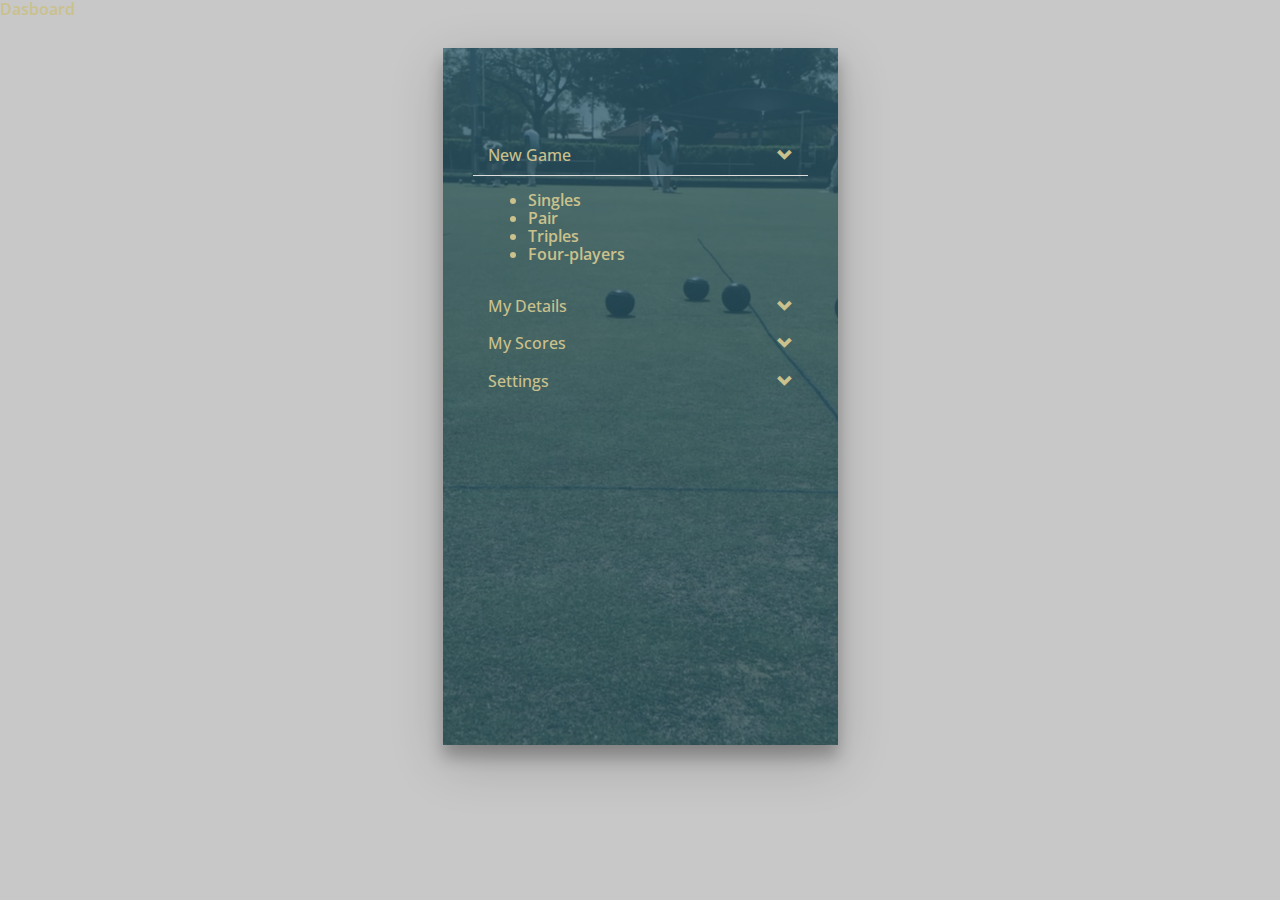
<file: api/User/dashboard.html>
<!DOCTYPE html>
<!--[if lt IE 7]>      <html class="no-js lt-ie9 lt-ie8 lt-ie7"> <![endif]-->
<!--[if IE 7]>         <html class="no-js lt-ie9 lt-ie8"> <![endif]-->
<!--[if IE 8]>         <html class="no-js lt-ie9"> <![endif]-->
<!--[if gt IE 8]><!-->
<html class="no-js">
<!--<![endif]-->
<head>
<meta charset="utf-8">
<meta http-equiv="X-UA-Compatible" content="IE=edge,chrome=1">
<title>Dashboard</title>
<meta name="description" content="">
<meta name="viewport" content="width=device-width">
<link rel="stylesheet" href="https://stackpath.bootstrapcdn.com/bootstrap/3.3.6/css/bootstrap.min.css">
<link rel="stylesheet" href="https://maxcdn.bootstrapcdn.com/font-awesome/4.4.0/css/font-awesome.min.css">
<link rel='stylesheet prefetch' href='https://fonts.googleapis.com/css?family=Open+Sans:600'>
<link rel="stylesheet" href="../../assets/css/style.css">
<script src="https://ajax.googleapis.com/ajax/libs/jquery/1.12.0/jquery.min.js"></script>
<script type="text/javascript" src="https://maxcdn.bootstrapcdn.com/bootstrap/3.3.6/js/bootstrap.min.js"></script>


</head>
<!-- NAVBAR
================================================== -->

<header>
  <div class="dsb-header">
    <nav>Dasboard</nav>
  </div>
</header>
<body>


<div class="login-wrap">
<div class="login-html">  
<article class="panel-group bs-accordion" id="accordion" role="tablist" aria-multiselectable="true">
      <section class="panel-lb">
        <div class="panel-heading" role="tab" id="headingOne">
          <h4 class="panel-title">
            <a role="button" data-toggle="collapse" data-parent="#accordion" href="#collapseOne" aria-expanded="true" aria-controls="collapseOne">
              New Game
              <span class="glyphicon glyphicon-chevron-down pull-right" aria-hidden="true"></span>
            </a>
          </h4>
        </div>
        <div id="collapseOne" class="panel-collapse collapse in" role="tabpanel" aria-labelledby="headingOne">
          <div class="panel-body">
            <ul>
              <li><a href="singles.html" aria-describedby="link01-01">Singles</a></li>
              <li><a href="pair.html" aria-describedby="link01-02">Pair</a></li>
              <li><a href="triples.html" aria-describedby="link01-03">Triples</a></li>
              <li><a href="four-players.html" aria-describedby="link01-03">Four-players</a></li>
            </ul>
          </div>
        </div>
      </section>
      <section class="panel-lb">
        <div class="panel-heading" role="tab" id="headingTwo">
          <h4 class="panel-title">
            <a class="collapsed" role="button" data-toggle="collapse" data-parent="#accordion" href="#collapseTwo" aria-expanded="false" aria-controls="collapseTwo">
              My Details
              <span class="glyphicon glyphicon-chevron-down pull-right" aria-hidden="true"></span>
            </a>
          </h4>
        </div>
        <div id="collapseTwo" class="panel-collapse collapse" role="tabpanel" aria-labelledby="headingTwo">
          <div class="panel-body">
            <ul>
              <li><a href="#" id="link02-01">Link 1</a></li>
              <li><a href="#" id="link02-02">Link 2</a></li>
              <li><a href="#" id="link02-03">Link 3</a></li>
            </ul>
          </div>
        </div>
      </section>
      <section class="panel-lb">
        <div class="panel-heading" role="tab" id="headingThree">
          <h4 class="panel-title">
            <a class="collapsed" role="button" data-toggle="collapse" data-parent="#accordion" href="#collapseThree" aria-expanded="false" aria-controls="collapseThree">
              My Scores
              <span class="glyphicon glyphicon-chevron-down pull-right" aria-hidden="true"></span>
            </a>
          </h4>
        </div>
        <div id="collapseThree" class="panel-collapse collapse" role="tabpanel" aria-labelledby="headingThree">
          <div class="panel-body">
            <ul>
              <li><a href="#" id="link03-01">Link 1</a> | <a href="#" aria-describedby="link03-01">View Transcript</a></li>
              <li><a href="#" id="link03-02">Link 2</a> | <a href="#" aria-describedby="link03-02">View Transcript</a></li>
              <li><a href="#" id="link03-03">Link 3</a> | <a href="#" aria-describedby="link03-03">View Transcript</a></li>
            </ul>
          </div>
        </div>
      </section>
      <section class="panel-lb">
        <div class="panel-heading" role="tab" id="headingThree">
          <h4 class="panel-title">
            <a class="collapsed" role="button" data-toggle="collapse" data-parent="#accordion" href="#collapseFour" aria-expanded="false" aria-controls="collapseThree">
              Settings
              <span class="glyphicon glyphicon-chevron-down pull-right" aria-hidden="true"></span>
            </a>
          </h4>
        </div>
        <div id="collapseFour" class="panel-collapse collapse" role="tabpanel" aria-labelledby="headingThree">
          <div class="panel-body">
            <ul>
              <li><a href="#" id="link03-01">Link 1</a> | <a href="#" aria-describedby="link03-01">View Transcript</a></li>
              <li><a href="#" id="link03-02">Link 2</a> | <a href="#" aria-describedby="link03-02">View Transcript</a></li>
              <li><a href="#" id="link03-03">Link 3</a> | <a href="#" aria-describedby="link03-03">View Transcript</a></li>
            </ul>
          </div>
        </div>
      </section>
    </article>
  </div>
</div>
</body>
</html>
</file>
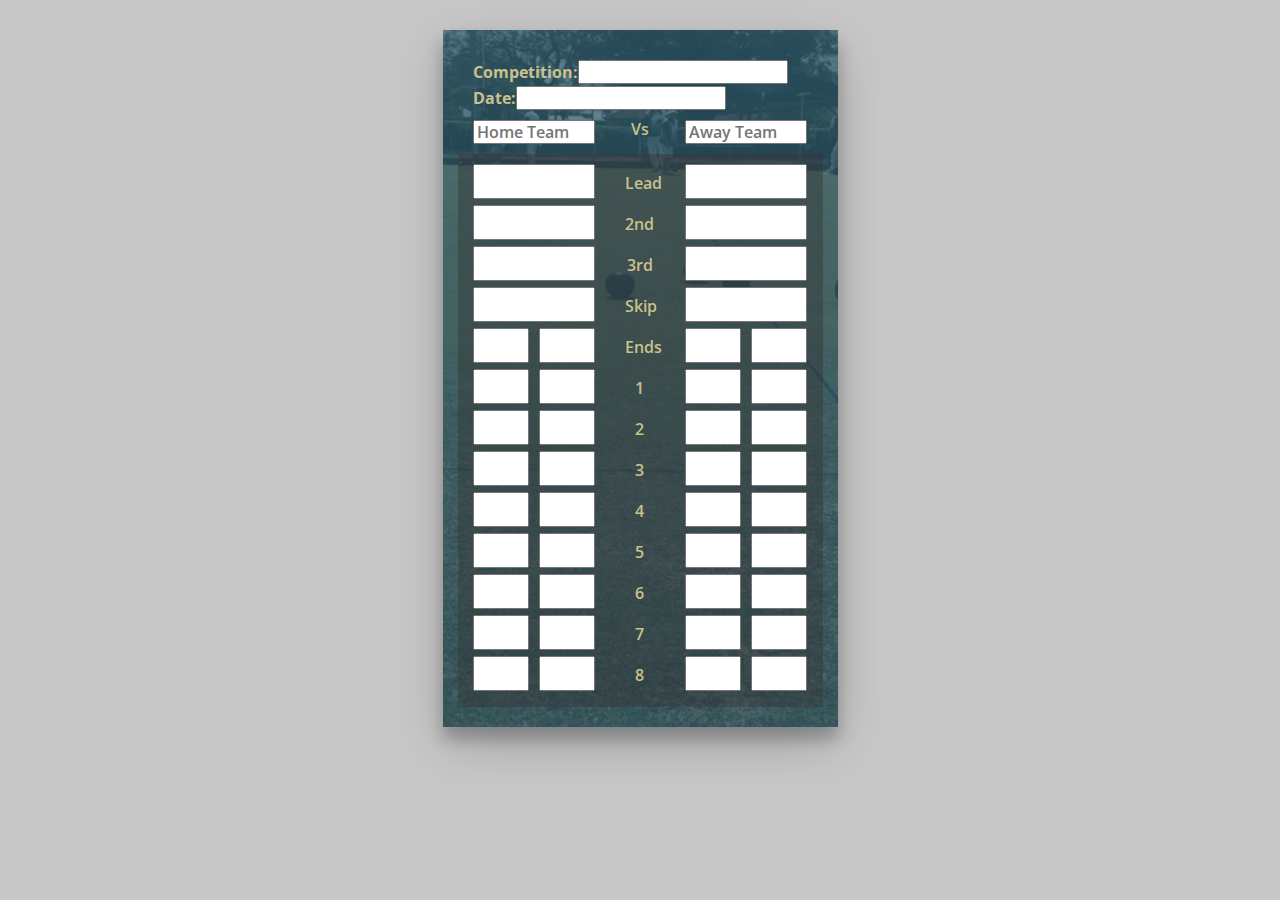
<file: api/User/singles.html>
<!DOCTYPE html>
<!--[if lt IE 7]>      <html class="no-js lt-ie9 lt-ie8 lt-ie7"> <![endif]-->
<!--[if IE 7]>         <html class="no-js lt-ie9 lt-ie8"> <![endif]-->
<!--[if IE 8]>         <html class="no-js lt-ie9"> <![endif]-->
<!--[if gt IE 8]><!-->
<html class="no-js">
<!--<![endif]-->
<head>
<meta charset="utf-8">
<meta http-equiv="X-UA-Compatible" content="IE=edge,chrome=1">
<title>Sigles</title>
<meta name="description" content="">
<meta name="viewport" content="width=device-width">
<link rel="stylesheet" href="https://stackpath.bootstrapcdn.com/bootstrap/3.3.6/css/bootstrap.min.css">
<link rel="stylesheet" href="https://maxcdn.bootstrapcdn.com/font-awesome/4.4.0/css/font-awesome.min.css">
<link rel='stylesheet prefetch' href='https://fonts.googleapis.com/css?family=Open+Sans:600'>
<link rel="stylesheet" href="../../assets/css/style.css">
<script src="https://ajax.googleapis.com/ajax/libs/jquery/1.12.0/jquery.min.js"></script>
<script type="text/javascript" src="https://maxcdn.bootstrapcdn.com/bootstrap/3.3.6/js/bootstrap.min.js"></script>

</head>
<!-- NAVBAR
================================================== -->

<body>

<div class="login-wrap">
<div class="login-html scorecard">


    <header>
      <div class="scorecard-header">
        <div class="hd-lines"><label>Competition:</label><input type="text" name=""></div>
        <div class="hd-lines"><label>Date:</label><input type="text" name=""></div>
        <div class="row">
          <div class="col-xs-5">
            <input type="text" placeholder="Home Team">
          </div>
          <div class="col-xs-2">
            Vs
          </div>
          <div class="col-xs-5">
            <input type="text" placeholder="Away Team">
          </div>
        </div>
      </div>
    </header>
    <div class="score-area">
      <div class="row">
        <div class="col-xs-5">
          <input type="text" name="">
        </div>
        <div class="col-xs-2">
          Lead
        </div>
        <div class="col-xs-5">
          <input type="text" name="">
        </div>
      </div>
      <div class="row">
        <div class="col-xs-5">
          <input type="text" name="">
        </div>
        <div class="col-xs-2">
          2nd
        </div>
        <div class="col-xs-5">
          <input type="text" name="">
        </div>
      </div>
      <div class="row">
        <div class="col-xs-5">
          <input type="text" name="">
        </div>
        <div class="col-xs-2">
          3rd
        </div>
        <div class="col-xs-5">
          <input type="text" name="">
        </div>
      </div>
      <div class="row">
        <div class="col-xs-5">
          <input type="text" name="">
        </div>
        <div class="col-xs-2">
          Skip
        </div>
        <div class="col-xs-5">
          <input type="text" name="">
        </div>
      </div>
      <div class="row">
        <div class="col-xs-5">
          <div class="row">
            <div class="col-xs-6">
              <input type="text" name="">
            </div>
            <div class="col-xs-6">
              <input type="text" name="">
            </div>
          </div>   
        </div>
        <div class="col-xs-2">
          Ends
        </div>
        <div class="col-xs-5">
          <div class="row">
            <div class="col-xs-6">
              <input type="text" name="">
            </div>
            <div class="col-xs-6">
              <input type="text" name="">
            </div>
          </div>
        </div>
      </div>
      <div class="row">
        <div class="col-xs-5">
          <div class="row">
            <div class="col-xs-6">
              <input type="text" name="">
            </div>
            <div class="col-xs-6">
              <input type="text" name="">
            </div>
          </div>
        </div>
        <div class="col-xs-2">
          1
        </div>
        <div class="col-xs-5">
          <div class="row">
            <div class="col-xs-6">
              <input type="text" name="">
            </div>
            <div class="col-xs-6">
              <input type="text" name="">
            </div>
          </div>
        </div>
      </div>
      <div class="row">
        <div class="col-xs-5">
          <div class="row">
            <div class="col-xs-6">
              <input type="text" name="">
            </div>
            <div class="col-xs-6">
              <input type="text" name="">
            </div>
          </div>
        </div>
        <div class="col-xs-2">
          2
        </div>
        <div class="col-xs-5">
          <div class="row">
            <div class="col-xs-6">
              <input type="text" name="">
            </div>
            <div class="col-xs-6">
              <input type="text" name="">
            </div>
          </div>
        </div>
      </div>
      <div class="row">
        <div class="col-xs-5">
          <div class="row">
            <div class="col-xs-6">
              <input type="text" name="">
            </div>
            <div class="col-xs-6">
              <input type="text" name="">
            </div>
          </div>
        </div>
        <div class="col-xs-2">
          3
        </div>
        <div class="col-xs-5">
          <div class="row">
            <div class="col-xs-6">
              <input type="text" name="">
            </div>
            <div class="col-xs-6">
              <input type="text" name="">
            </div>
          </div>
        </div>
      </div>
      <div class="row">
        <div class="col-xs-5">
          <div class="row">
            <div class="col-xs-6">
              <input type="text" name="">
            </div>
            <div class="col-xs-6">
              <input type="text" name="">
            </div>
          </div>
        </div>
        <div class="col-xs-2">
          4
        </div>
        <div class="col-xs-5">
          <div class="row">
            <div class="col-xs-6">
              <input type="text" name="">
            </div>
            <div class="col-xs-6">
              <input type="text" name="">
            </div>
          </div>
        </div>
      </div>
      <div class="row">
        <div class="col-xs-5">
          <div class="row">
            <div class="col-xs-6">
              <input type="text" name="">
            </div>
            <div class="col-xs-6">
              <input type="text" name="">
            </div>
          </div>
        </div>
        <div class="col-xs-2">
          5
        </div>
        <div class="col-xs-5">
          <div class="row">
            <div class="col-xs-6">
              <input type="text" name="">
            </div>
            <div class="col-xs-6">
              <input type="text" name="">
            </div>
          </div>
        </div>
      </div>
      <div class="row">
        <div class="col-xs-5">
          <div class="row">
            <div class="col-xs-6">
              <input type="text" name="">
            </div>
            <div class="col-xs-6">
              <input type="text" name="">
            </div>
          </div>
        </div>
        <div class="col-xs-2">
          6
        </div>
        <div class="col-xs-5">
          <div class="row">
            <div class="col-xs-6">
              <input type="text" name="">
            </div>
            <div class="col-xs-6">
              <input type="text" name="">
            </div>
          </div>
        </div>
      </div>
      <div class="row">
        <div class="col-xs-5">
          <div class="row">
            <div class="col-xs-6">
              <input type="text" name="">
            </div>
            <div class="col-xs-6">
              <input type="text" name="">
            </div>
          </div>
        </div>
        <div class="col-xs-2">
          7
        </div>
        <div class="col-xs-5">
          <div class="row">
            <div class="col-xs-6">
              <input type="text" name="">
            </div>
            <div class="col-xs-6">
              <input type="text" name="">
            </div>
          </div>
        </div>
      </div>
      <div class="row">
        <div class="col-xs-5">
          <div class="row">
            <div class="col-xs-6">
              <input type="text" name="">
            </div>
            <div class="col-xs-6">
              <input type="text" name="">
            </div>
          </div>
        </div>
        <div class="col-xs-2">
          8
        </div>
        <div class="col-xs-5">
          <div class="row">
            <div class="col-xs-6">
              <input type="text" name="">
            </div>
            <div class="col-xs-6">
              <input type="text" name="">
            </div>
          </div>
        </div>
    </div> 
</div>
</div>
  </div>
</body>
</html>
</file>
<file: assets/css/style.css>
body{
      margin:0;
      color:#cac18d;
      background:#c8c8c8;
      font:600 16px/18px 'Open Sans',sans-serif;
    }
    *,:after,:before{box-sizing:border-box}
    .clearfix:after,.clearfix:before{content:'';display:table}
    .clearfix:after{clear:both;display:block}
    a{color:inherit;text-decoration:none}
    .login-wrap{
      width:100%;
      margin:auto;
      margin-top: 30px;
      max-width: 395px;
      min-height:697px;
      position:relative;
      background:url(../images/goodna.jpg) no-repeat center;
      box-shadow:0 12px 15px 0 rgba(0,0,0,.24),0 17px 50px 0 rgba(0,0,0,.19);
    }
    .logo-lb {
  text-align: center;
}
.logo-lb img {
  text-align: center;
  width: 72px;
  margin: -23px 0 30px 0;
  filter: hue-rotate(-38deg) brightness(112%);
}
    .scorecard.login-html{
      padding: 20px 30px 50px 30px !important;
    }
    .login-html{
      width:100%;
      height:100%;
      position:absolute;
      padding: 89px 30px 50px 30px;
      background:rgba(40, 84, 101, 0.73);
    }
    .login-html .sign-in-htm,
    .login-html .sign-up-htm{
      top:0;
      left:0;
      right:0;
      bottom:0;
      position:absolute;
      -webkit-transform:rotateY(180deg);
              transform:rotateY(180deg);
      -webkit-backface-visibility:hidden;
              backface-visibility:hidden;
      transition:all .4s linear;
    }
    .login-html .sign-in,
    .login-html .sign-up,
    .login-form .group .check{
      display:none;
    }
    .login-html .tab,
    .login-form .group .label,
    .login-form .group .button{
      text-transform:uppercase;
    }
    .login-html .tab{
      font-size:22px;
      margin-right:15px;
      padding-bottom:5px;
      margin:0 15px 10px 0;
      display:inline-block;
      border-bottom:2px solid transparent;
    }
    .login-html .sign-in:checked + .tab,
    .login-html .sign-up:checked + .tab{
      color:#fff;
      border-color:#109758;;
    }
    .login-form{
      min-height:345px;
      position:relative;
      -webkit-perspective:1000px;
              perspective:1000px;
      -webkit-transform-style:preserve-3d;
              transform-style:preserve-3d;
    }
    .login-form .group{
      margin-bottom:15px;
    }
    .login-form .group .label,
    .login-form .group .input,
    .login-form .group .button{
      width:100%;
      color:#fff;
      display:block;
    }
    .login-form .group .input,
    .login-form .group .button{
      border:none;
      padding:15px 20px;
      border-radius:25px;
      background:rgba(255,255,255,.1);
    }
    .login-form .group input[data-type="password"]{
      text-security:circle;
      -webkit-text-security:circle;
    }
    .login-form .group .label{
      color:#aaa;
      font-size:12px;
    }
    .login-form .group .button{
      background:#109758;;
    }
    .login-form .group label .icon{
      width:15px;
      height:15px;
      border-radius:2px;
      position:relative;
      display:inline-block;
      background:rgba(255,255,255,.1);
    }
    .login-form .group label .icon:before,
    .login-form .group label .icon:after{
      content:'';
      width:10px;
      height:2px;
      background:#fff;
      position:absolute;
      transition:all .2s ease-in-out 0s;
    }
    .login-form .group label .icon:before{
      left:3px;
      width:5px;
      bottom:6px;
      -webkit-transform:scale(0) rotate(0);
              transform:scale(0) rotate(0);
    }
    .login-form .group label .icon:after{
      top:6px;
      right:0;
      -webkit-transform:scale(0) rotate(0);
              transform:scale(0) rotate(0);
    }
    .login-form .group .check:checked + label{
      color:#fff;
    }
    .login-form .group .check:checked + label .icon{
      background:#109758;;
    }
    .login-form .group .check:checked + label .icon:before{
      -webkit-transform:scale(1) rotate(45deg);
              transform:scale(1) rotate(45deg);
    }
    .login-form .group .check:checked + label .icon:after{
      -webkit-transform:scale(1) rotate(-45deg);
              transform:scale(1) rotate(-45deg);
    }
    .login-html .sign-in:checked + .tab + .sign-up + .tab + .login-form .sign-in-htm{
      -webkit-transform:rotate(0);
              transform:rotate(0);
    }
    .login-html .sign-up:checked + .tab + .login-form .sign-up-htm{
      -webkit-transform:rotate(0);
              transform:rotate(0);
    }
    .hr{
      height:2px;
      margin: 44px 0 10px 0;
      background:rgba(255,255,255,.2);
    }
    .foot-lnk{
      text-align:center;
    }

    /*Scorecard*/

.scorecard-header {
  padding: 10px 0;
}
.scorecard-header .row {
  margin-top: 8px;
  text-align: center;
}
.scorecard-header .row input {
  width: 100%;
}
.score-area {
  background-color: #35353573;
  padding: 10px 15px;
  margin-left: -15px;
  margin-right: -15px;
  text-align: center;
}
.score-area input {
  width: 100%;
  height: 35px;
}
.score-area > .row {
  margin-bottom: 6px;
}
.score-area .col-xs-6:nth-child(2n+1) {
  padding-right: 5px;
}
.score-area .col-xs-6:nth-child(2n) {
  padding-left: 5px;
}
.score-area .col-xs-2 {
  margin-top: 10px;
}
</file>
